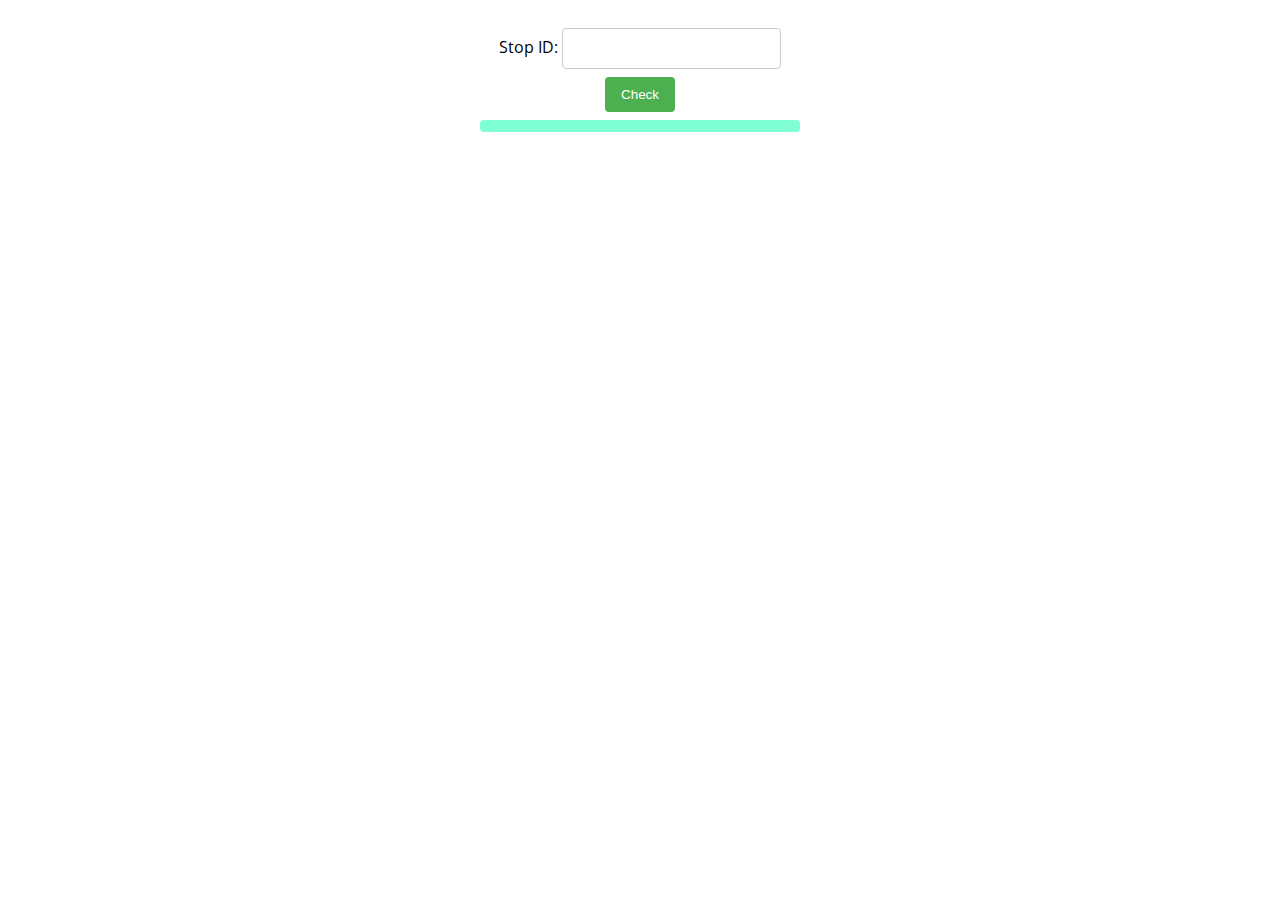
<file: JS-Applications-Exercises/JS-Applications-Exercises/Asynchronous Programming - Exercise/01.Bus-Stop/index.html>
<!DOCTYPE html>
<html lang="en">

<head>
    <meta charset="UTF-8">
    <title>Bus Stop</title>
    <link rel="stylesheet" href="./styles.css">
</head>

<body>
    <div id="stopInfo" style="width:20em">
        <div>
            <label for="stopId">Stop ID: </label>
            <input id="stopId" type="text">
            <input id="submit" type="button" value="Check" onclick="getInfo()"></div>
        <div id="result">
            <div id="stopName"></div>
            <ul id="buses"></ul>
        </div>
    </div>
    <script src="./app.js"></script>
</body>

</html>
</file>
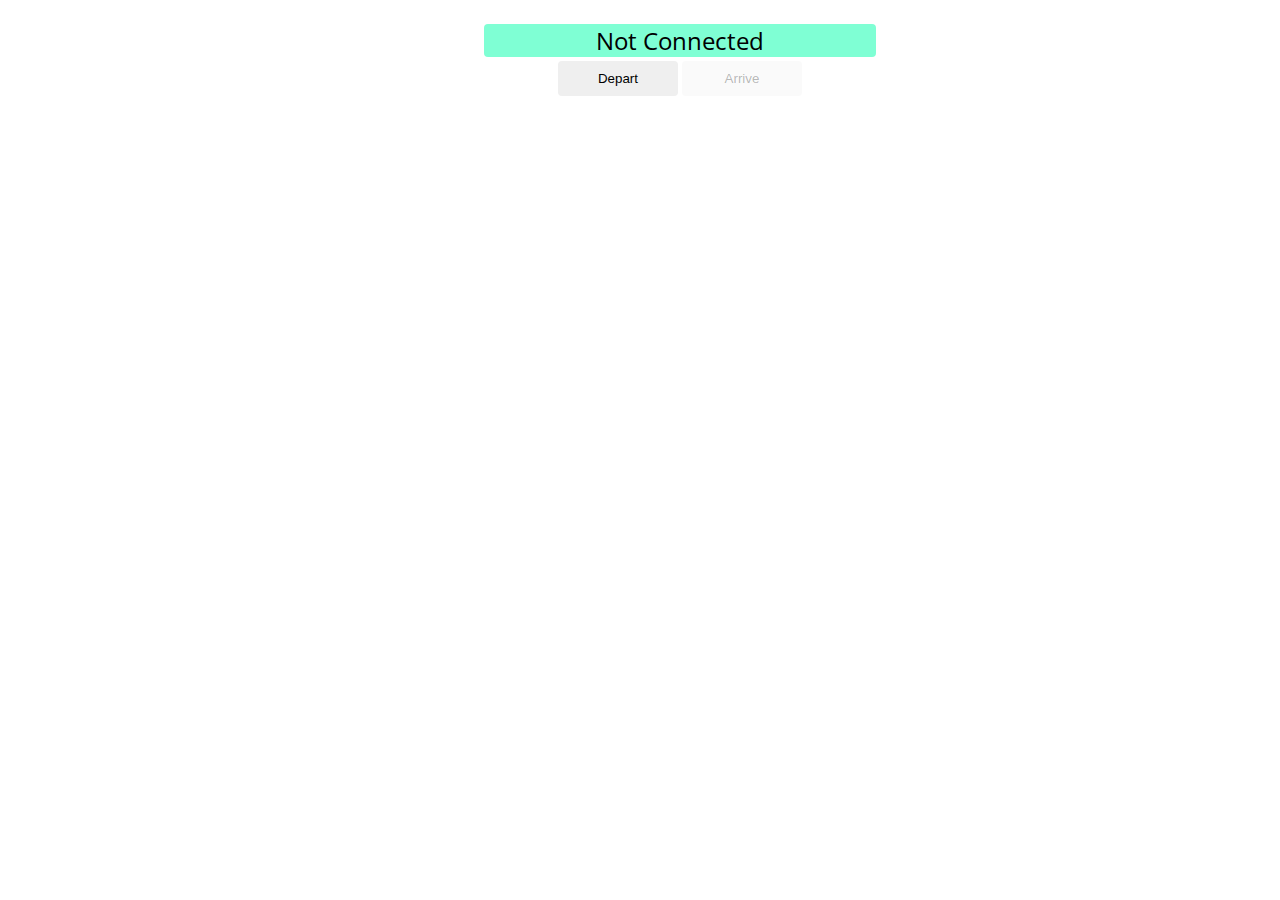
<file: JS-Applications-Exercises/JS-Applications-Exercises/Asynchronous Programming - Exercise/02.Bus-Schedule/index.html>
<!DOCTYPE html>
<html lang="en">

<head>
    <meta charset="UTF-8">
    <title>Bus Schedule</title>
    <link rel="stylesheet" href="./styles.css">
</head>

<body>
    <div id="schedule">
        <div id="info"><span class="info">Not Connected</span></div>
        <div id="controls">
            <input id="depart" value="Depart" type="button" onclick="result.depart()">
            <input id="arrive" value="Arrive" type="button" onclick="result.arrive()" disabled="true">
        </div>
    </div>
    <script src="./app.js"></script>
</body>

</html>
</file>
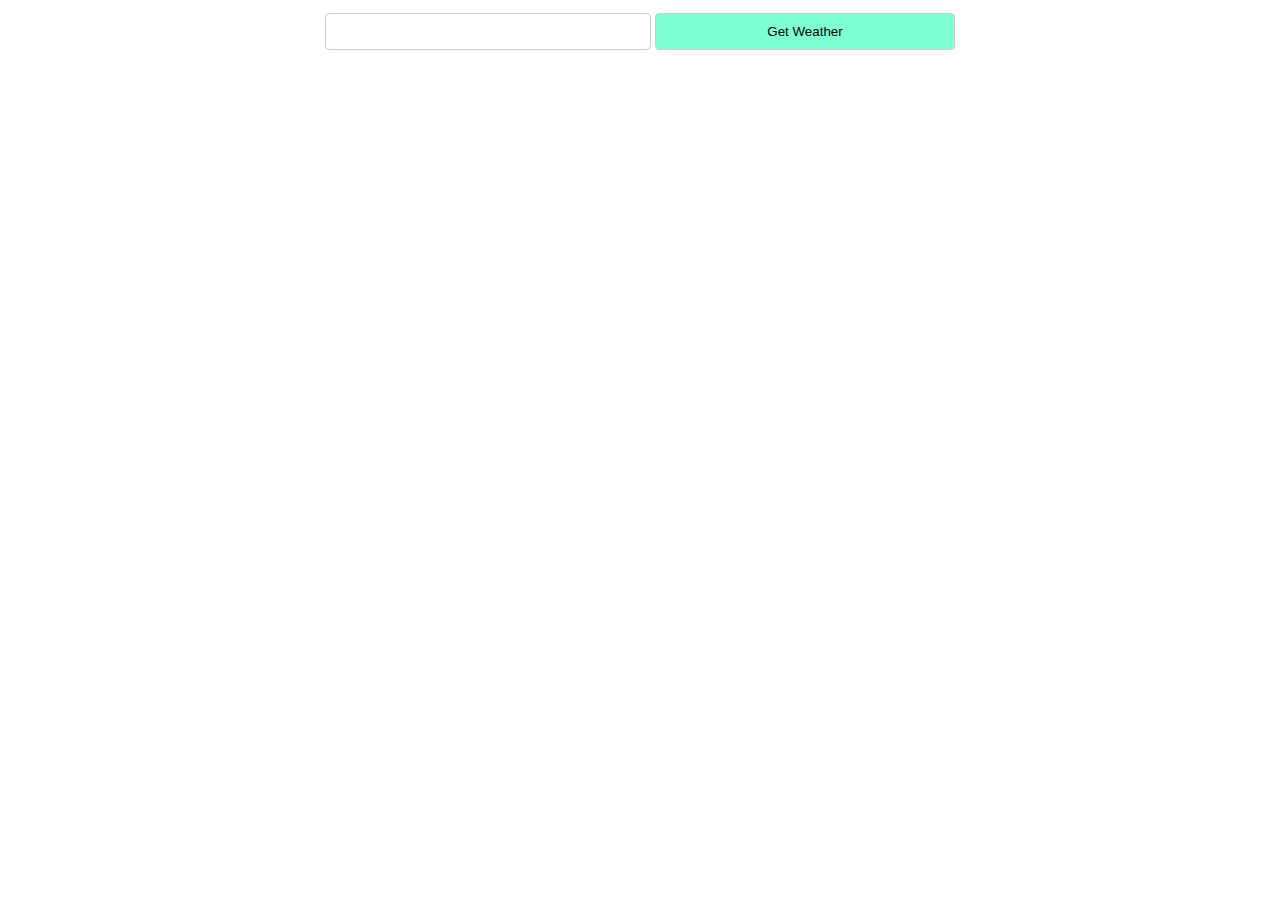
<file: JS-Applications-Exercises/JS-Applications-Exercises/Asynchronous Programming - Exercise/03.Forecaster/index.html>
<!DOCTYPE html>
<html lang="en">

<head>
    <meta charset="UTF-8">
    <title>Forecaster</title>
    <link rel="stylesheet" href="./styles.css">
</head>

<body>
    <div id="content">
        <div id="request">
            <input id="location" class='bl' type="text">
            <input id="submit" class="bl" type="button" value="Get Weather">
        </div>

        
        <div id="forecast" style="display:none">
            <div id="current">
                <div class="label">Current conditions</div>
            </div>
            <div id="upcoming">
                <div class="label">Three-day forecast</div>
            </div>
        </div>
    </div>
    <script src="./app.js"></script>
</body>

</html>
</file>
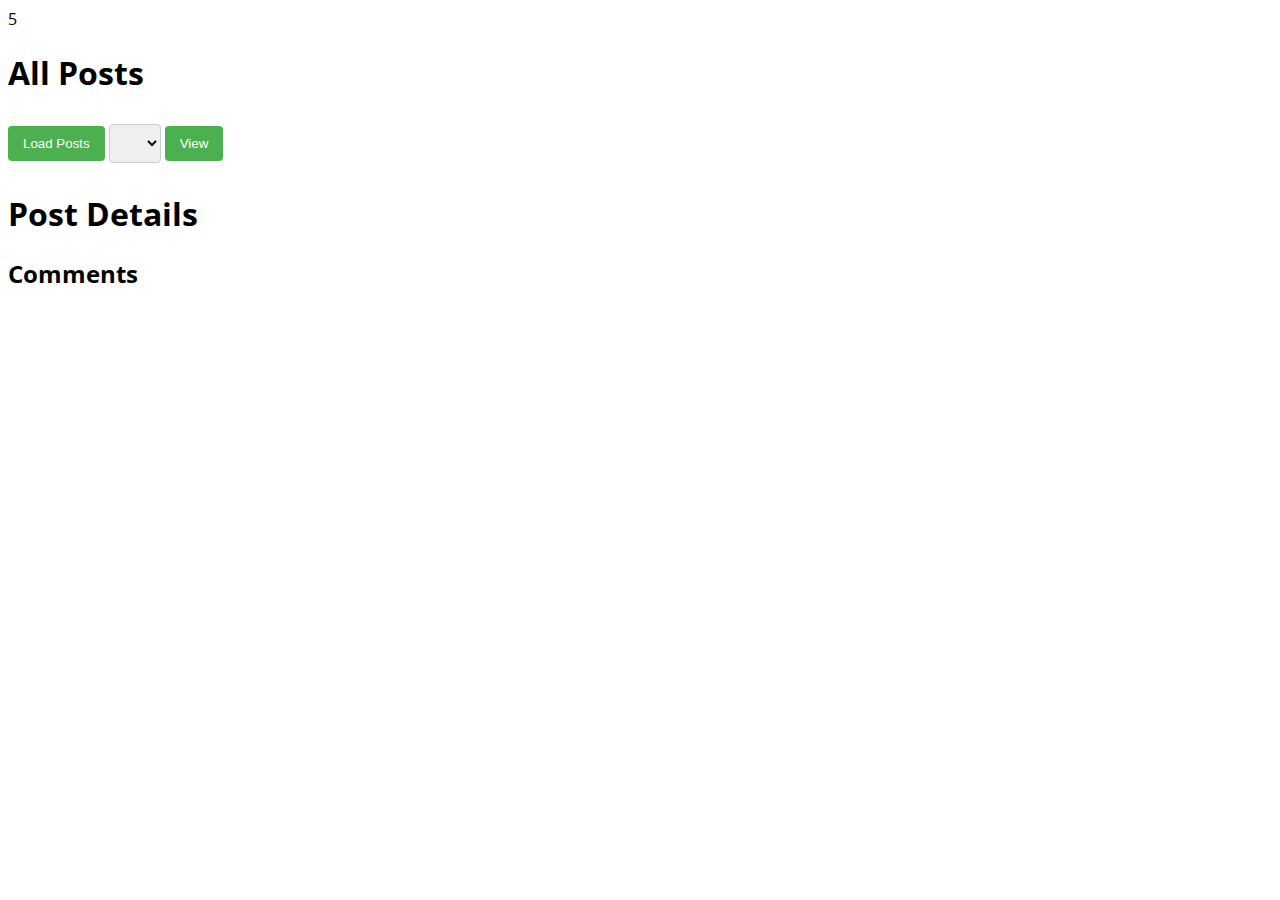
<file: JS-Applications-Exercises/JS-Applications-Exercises/Asynchronous Programming - Exercise/06.Blog/index.html>
<!DOCTYPE html>
<html>

<head>
    <meta charset="UTF-8">
    <title>Blog</title>
    <link rel="stylesheet" href="./styles.css">
</head>

<body>5
    <h1>All Posts</h1>
    <button id="btnLoadPosts">Load Posts</button>
    <select id="posts"></select>
    <button id="btnViewPost">View</button>
    <h1 id="post-title">Post Details</h1>
    <p id="post-body"></p>
    <h2>Comments</h2>
    <ul id="post-comments"></ul>
    <script src="app.js"></script>
</body>

</html>
</file>
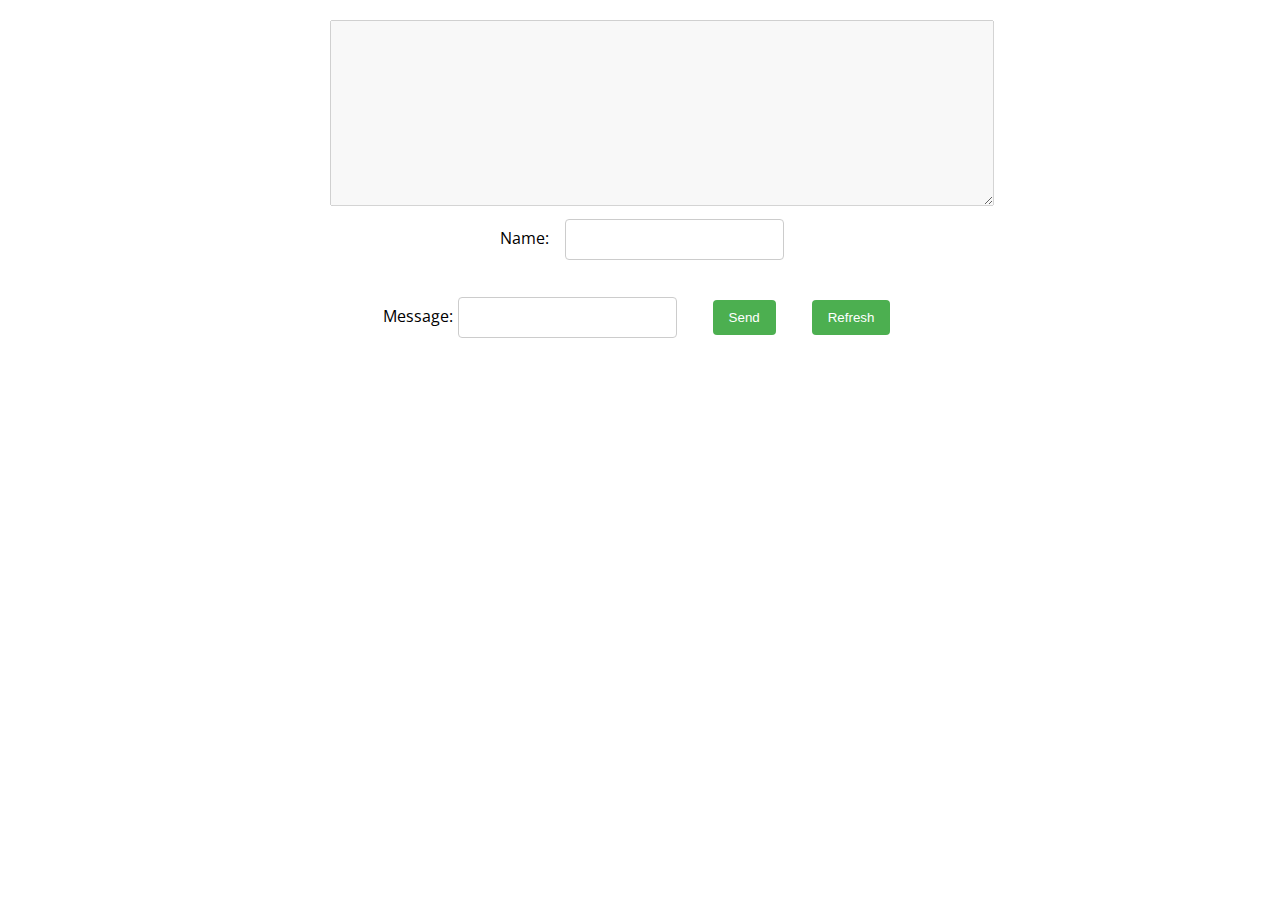
<file: JS-Applications-Exercises/JS-Applications-Exercises/Data and Authentication - Exercise/01.Messenger/index.html>
<!DOCTYPE html>
<html lang="en">

<head>
    <meta charset="UTF-8">
    <title>Messenger</title>
    <link rel="stylesheet" href="./styles.css">
</head>

<body>
    <div id="main">
        <textarea id="messages" cols="80" rows="12" disabled="true"></textarea>
        <div id="controls">
            <label for="author">Name: </label><input name="author" type="text"><br>
            <label for="content">Message: </label><input name="content" type="text">
            <input id="submit" type="button" value="Send">
            <input id="refresh" type="button" value="Refresh">
        </div>
    </div>
    <script src="app.js"></script>
</body>

</html>
</file>
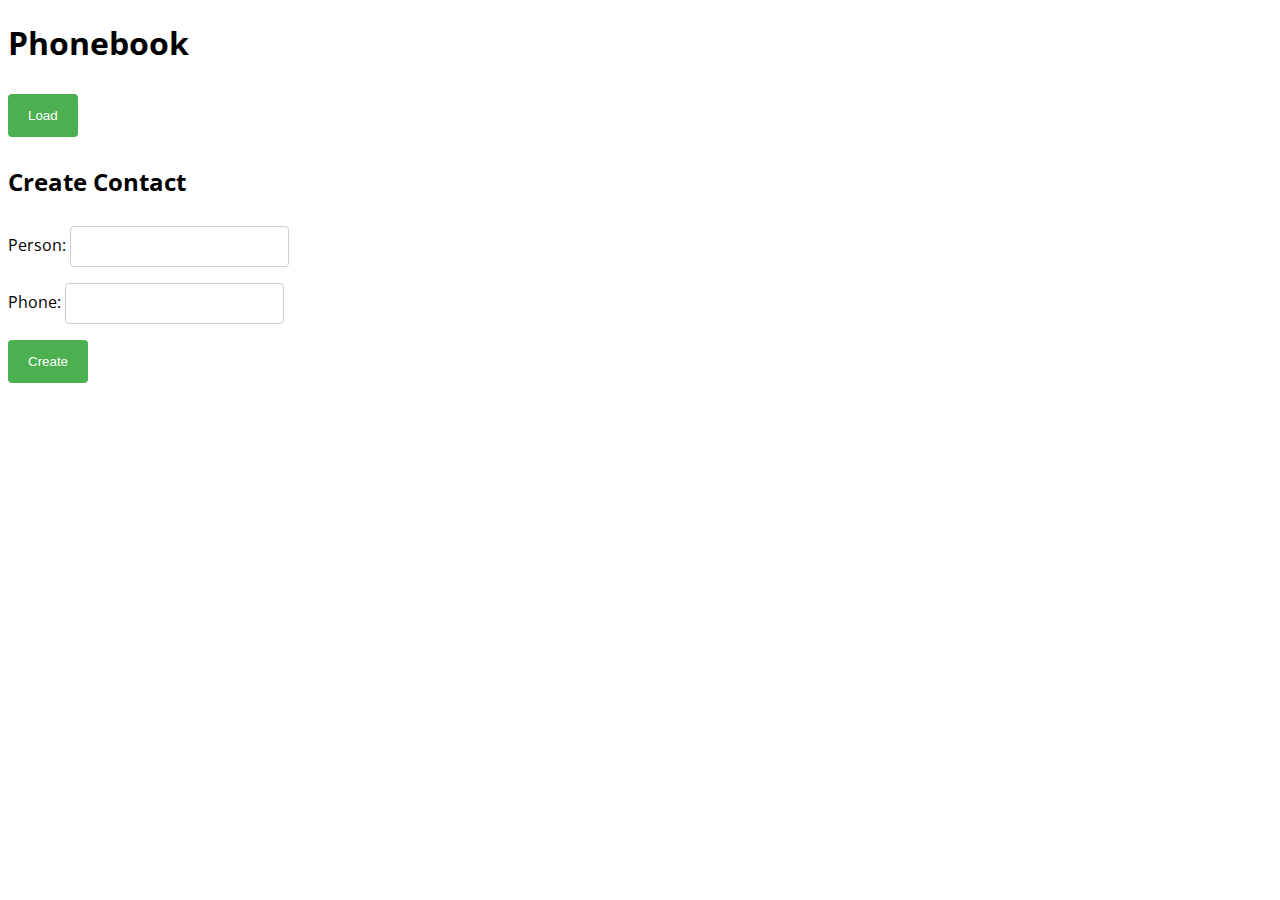
<file: JS-Applications-Exercises/JS-Applications-Exercises/Data and Authentication - Exercise/02.Phonebook/index.html>
<!DOCTYPE html>
<html lang="en">

<head>
    <meta charset="UTF-8">
    <title>Phonebook</title>
    <link rel="stylesheet" type="text/css" href="styles.css">
</head>

<body>
    <h1>Phonebook</h1>
    <ul id="phonebook"></ul>
    <button id="btnLoad">Load</button>

    <h2>Create Contact</h2>
    Person: <input type="text" id="person" />
    <br>
    Phone: <input type="text" id="phone" />
    <br>
    <button id="btnCreate">Create</button>
    <script src="app.js"></script>

</body>

</html>
</file>
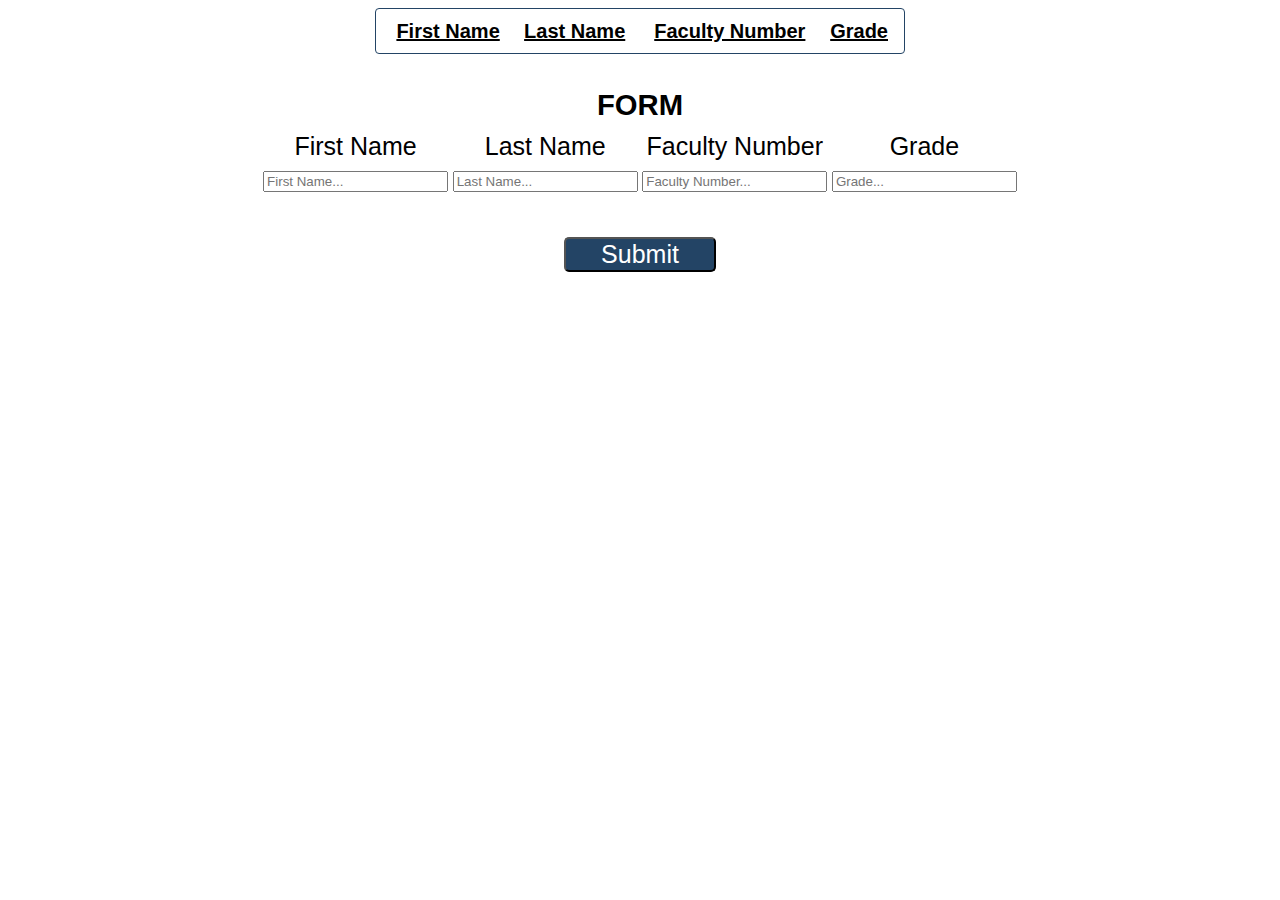
<file: JS-Applications-Exercises/JS-Applications-Exercises/Data and Authentication - Exercise/03.Students/index.html>
<!DOCTYPE html>
<html lang="en">

<head>
    <meta charset="UTF-8">
    <title>Students</title>
    <link rel="stylesheet" href="./styles.css">
</head>

<body>
    <div class="container">
        <table id="results">
            <thead>
                <tr>
                    <th>First Name</th>
                    <th>Last Name</th>
                    <th>Faculty Number</th>
                    <th>Grade</th>
                </tr>
            </thead>
            <tbody></tbody>
        </table>
        <div class="container-form">
            <h3>FORM</h3>
            <form id="form">
                <div class="labels">
                    <label>First Name</label>
                    <label>Last Name</label>
                    <label>Faculty Number</label>
                    <label>Grade</label>
                </div>
                <div class="inputs">
                    <input type="text" name="firstName" placeholder="First Name...">
                    <input type="text" name="lastName" placeholder="Last Name...">
                    <input type="text" name="facultyNumber" placeholder="Faculty Number...">
                    <input type="text" name="grade"  placeholder="Grade...">
                </div>
                <p class="notification"></p>
                <button id="submit">Submit</button>
            </form>
        </div>
    </div>

    <script src="./app.js"></script>
</body>

</html>
</file>
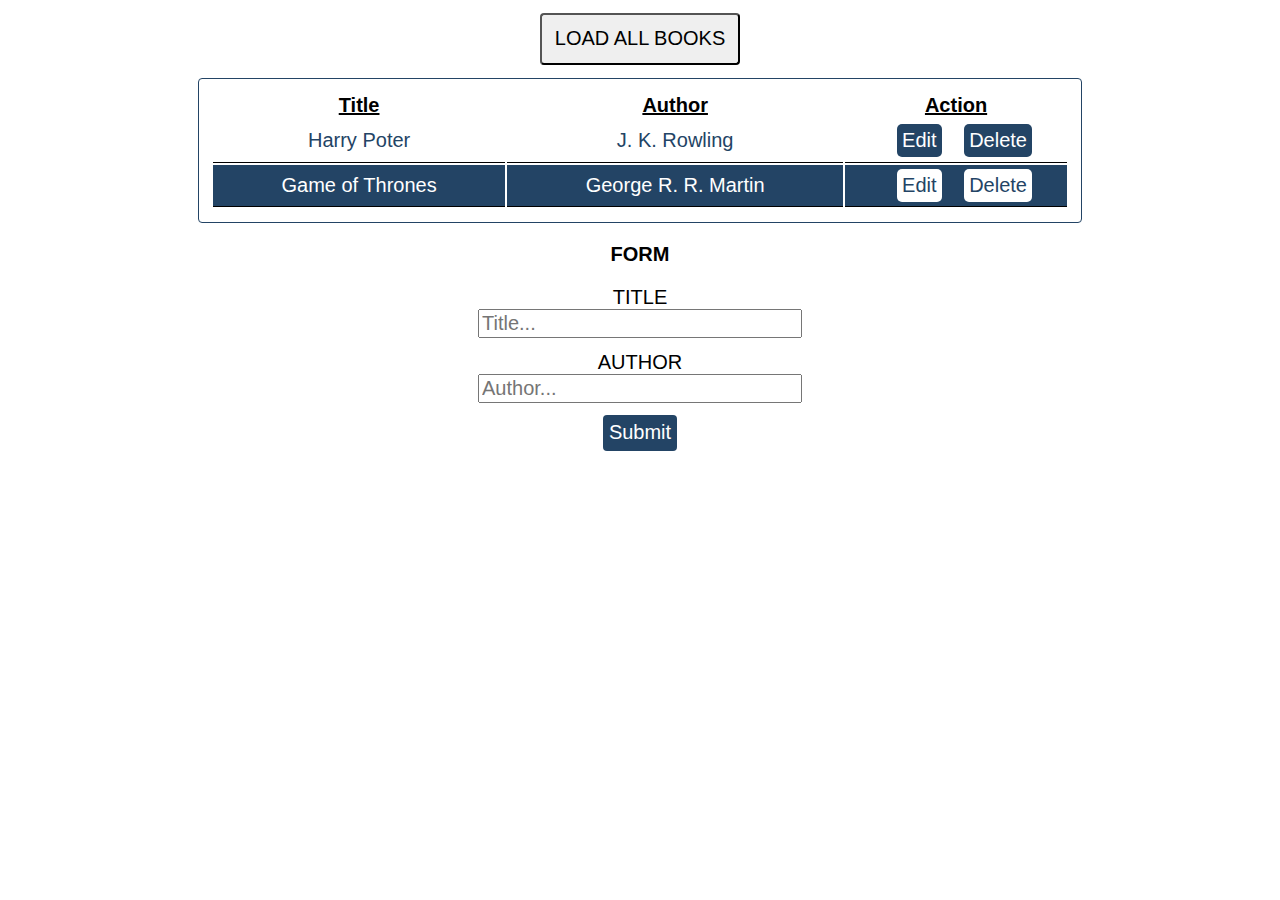
<file: JS-Applications-Exercises/JS-Applications-Exercises/Data and Authentication - Exercise/04.Book-library/index.html>
<!DOCTYPE html>
<html lang="en">
<head>
    <meta charset="UTF-8">
    <meta name="viewport" content="width=device-width, initial-scale=1.0">
    <meta http-equiv="X-UA-Compatible" content="ie=edge">
    <title>Books</title>
    <link rel="stylesheet" href="./styles.css">
</head>
<body>
    <button id="loadBooks">LOAD ALL BOOKS</button>
    <table>
        <thead>
            <tr>
                <th>Title</th>
                <th>Author</th>
                <th>Action</th>
            </tr>
        </thead>
        <tbody>
            <tr>
                <td>Harry Poter</td>
                <td>J. K. Rowling</td>
                <td>
                    <button>Edit</button>
                    <button>Delete</button>
                </td>
            </tr>
            <tr>
                <td>Game of Thrones</td>
                <td>George R. R. Martin</td>
                <td>
                    <button>Edit</button>
                    <button>Delete</button>
                </td>
            </tr>
        </tbody>
    </table>

    <form>
        <h3>FORM</h3>
        <label>TITLE</label>
        <input type="text" name="title" placeholder="Title...">
        <label>AUTHOR</label>
        <input type="text" name="author" placeholder="Author...">
        <button>Submit</button>
    </form>
    <script src="./app.js"></script>
</body>
</html>

<!--Feel free to change/update/modify the HTML Structure-->
</file>
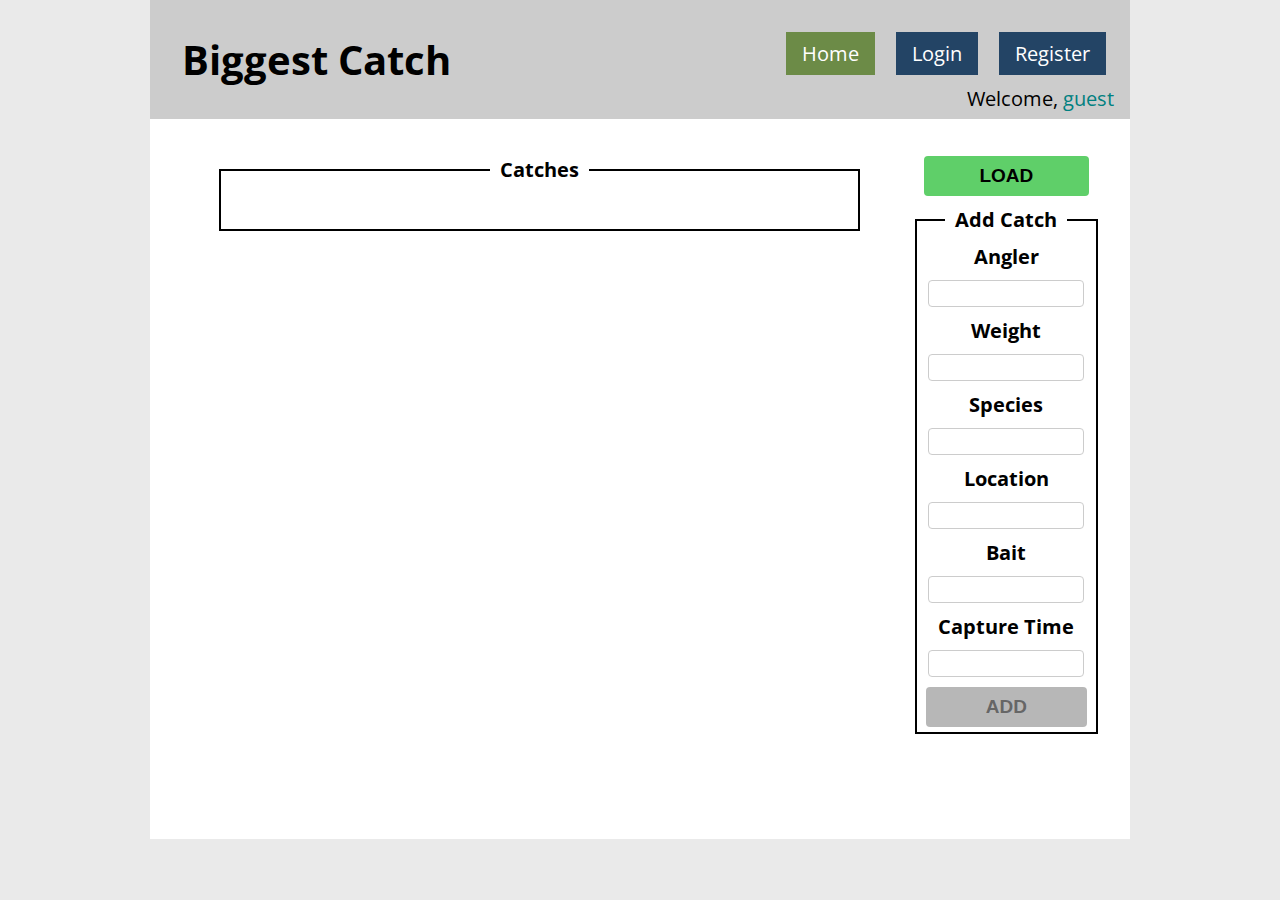
<file: JS-Applications-Exercises/JS-Applications-Exercises/Data and Authentication - Exercise/05.Fisher-Game/index.html>
<!DOCTYPE html>
<html lang="en">

<head>
    <meta charset="UTF-8">
    <meta http-equiv="X-UA-Compatible" content="IE=edge">
    <meta name="viewport" content="width=device-width, initial-scale=1.0">
    <title>Biggest Catch</title>
    <link rel="stylesheet" href="./static/styles.css">
    <script type="module" src="./src/app.js"></script>
</head>

<body>
    <header>
        <h1>Biggest Catch</h1>
        <nav>
            <a id="home" class="active">Home</a>
            <div id="user">
                <a id="logout" href="javascript:void(0)">Logout</a>
            </div>
            <div id="guest">
                <a id="login" href="login.html">Login</a>
                <a id="register" href="register.html">Register</a>
            </div>
            <p class="email">Welcome, <span>guest</span></p>
        </nav>
    </header>
    <main>
        <section id="home-view">
            <fieldset id="main">
                <legend>Catches</legend>
                <div id="catches">
                    <div class="catch">
                        <label>Angler</label>
                        <input type="text" class="angler" value="Paulo Admorim">
                        <label>Weight</label>
                        <input type="text" class="weight" value="636">
                        <label>Species</label>
                        <input type="text" class="species" value="Atlantic Blue Marlin">
                        <label>Location</label>
                        <input type="text" class="location" value="Vitoria, Brazil">
                        <label>Bait</label>
                        <input type="text" class="bait" value="trolled pink">
                        <label>Capture Time</label>
                        <input type="number" class="captureTime" value="80">
                        <button class="update" data-id="07f260f4-466c-4607-9a33-f7273b24f1b4">Update</button>
                        <button class="delete" data-id="07f260f4-466c-4607-9a33-f7273b24f1b4">Delete</button>
                    </div>
                    <div class="catch">
                        <label>Angler</label>
                        <input type="text" class="angler" value="John Does" disabled>
                        <label>Weight</label>
                        <input type="text" class="weight" value="554" disabled>
                        <label>Species</label>
                        <input type="text" class="species" value="Atlantic Blue Marlin" disabled>
                        <label>Location</label>
                        <input type="text" class="location" value="Buenos Aires, Argentina" disabled>
                        <label>Bait</label>
                        <input type="text" class="bait" value="trolled pink" disabled>
                        <label>Capture Time</label>
                        <input type="number" class="captureTime" value="120" disabled>
                        <button class="update" data-id="bdabf5e9-23be-40a1-9f14-9117b6702a9d" disabled>Update</button>
                        <button class="delete" data-id="bdabf5e9-23be-40a1-9f14-9117b6702a9d" disabled>Delete</button>
                    </div>
                </div>
            </fieldset>
            <aside>
                <button class="load">Load</button>
                <form id="addForm">
                    <fieldset>
                        <legend>Add Catch</legend>
                        <label>Angler</label>
                        <input type="text" name="angler" class="angler" />
                        <label>Weight</label>
                        <input type="number" name="weight" class="weight" />
                        <label>Species</label>
                        <input type="text" name="species" class="species" />
                        <label>Location</label>
                        <input type="text" name="location" class="location" />
                        <label>Bait</label>
                        <input type="text" name="bait" class="bait" />
                        <label>Capture Time</label>
                        <input type="number" name="captureTime" class="captureTime" />
                        <button disabled class="add">Add</button>
                    </fieldset>
                </form>
            </aside>
        </section>
    </main>
</body>

</html>
</file>
<file: JS-Applications-Exercises/JS-Applications-Exercises/Asynchronous Programming - Exercise/01.Bus-Stop/styles.css>
@import url(https://fonts.googleapis.com/css?family=Open+Sans);
input[type=text] {
    padding: 12px 20px;
    margin: 8px 0;
    display: inline-block;
    border: 1px solid #ccc;
    border-radius: 4px;
    box-sizing: border-box;
}
input[type=button] {
    background-color: #4CAF50;
    color: white;
    padding: 10px 16px;
    border: none;
    border-radius: 4px;
    cursor: pointer;
}
input[type=button]:hover {
    background-color: #45a049;
}
body {
    margin: auto;
    width: 25%;
    text-align: center;
    padding: 20px;
    font-family: 'Open Sans', serif;
}
#stopName {
    font-size: 1.5em;
    margin: 8px 0;
    font-weight: 400;
    padding: 0.25em;
    border-radius: 4px;
    background-color: aquamarine;
}
</file>
<file: JS-Applications-Exercises/JS-Applications-Exercises/Asynchronous Programming - Exercise/02.Bus-Schedule/styles.css>
@import url(https://fonts.googleapis.com/css?family=Open+Sans);
        input[type=text] {
            padding: 12px 20px;
            margin: 8px 0;
            display: inline-block;
            border: 1px solid #ccc;
            border-radius: 4px;
            box-sizing: border-box;
        }
        input[type=button] {
            padding: 10px 16px;
            border: none;
            border-radius: 4px;
            cursor: pointer;
        }
        body {
            margin: auto;
            width: 25%;
            text-align: center;
            padding: 20px;
            font-family: 'Open Sans', serif;
        }
        #schedule {
            text-align: center;
            width: 400px;
        }
        input {
            width: 120px;
        }
        #info {
            background-color: aquamarine;
            border: 1px none black;
            border-radius: 4px;
            margin: 0.25em;
        }
        .info {
            font-size: 1.5em;
            padding: 0.25em;
        }
</file>
<file: JS-Applications-Exercises/JS-Applications-Exercises/Asynchronous Programming - Exercise/03.Forecaster/styles.css>
#content {
    width: 75%;
    margin: 0 auto;
}

div.forecasts {
    display: inline-block;
    width: 30%;
    border: 1px solid aquamarine;
    border-radius: 4px;
    margin: 2% 2% 0.5% 0.5%;
}

div.forecast-info {
    border: 1px solid aquamarine;
    border-radius: 4px;
    margin-bottom: 1%;
}

#request {
    text-align: center;
}

.bl {
    width: 300px;
}

#current {
    text-align: center;
    font-size: 2em;
}

#upcoming {
    text-align: center;
}

.condition {
    text-align: left;
    display: inline-block;
}

.symbol {
    font-size: 4em;
    display: inline-block;
}

.forecast-data {
    display: block;
}

.upcoming {
    display: inline-block;
    margin: 1.5em;
}

.label {
    margin-top: 1em;
    font-size: 1.5em;
    background-color: aquamarine;
    font-weight: 400;
}

input {
    padding: 10px 12px;
    margin: 5px 0;
    display: inline-block;
    border: 1px solid #ccc;
    border-radius: 4px;
}

input[type=button] {
    background-color: aquamarine;
}
</file>
<file: JS-Applications-Exercises/JS-Applications-Exercises/Asynchronous Programming - Exercise/06.Blog/styles.css>
@import url(https://fonts.googleapis.com/css?family=Open+Sans);
body {
    font-family: 'Open Sans', serif;
}
select {
    padding: 10px 15px;
    margin: 8px 0;
    display: inline-block;
    border: 1px solid #ccc;
    border-radius: 4px;
}
button {
    background-color: #4CAF50;
    color: white;
    padding: 10px 15px;
    margin: 8px 0;
    border: none;
    border-radius: 4px;
    cursor: pointer;
}
</file>
<file: JS-Applications-Exercises/JS-Applications-Exercises/Data and Authentication - Exercise/01.Messenger/styles.css>
@import url(https://fonts.googleapis.com/css?family=Open+Sans);
input[type=text] {
    padding: 12px 20px;
    margin: 8px 0;
    display: inline-block;
    border: 1px solid #ccc;
    border-radius: 4px;
    box-sizing: border-box;
}
input[type=button] {
    background-color: #4CAF50;
    color: white;
    padding: 10px 16px;
    border: none;
    border-radius: 4px;
    cursor: pointer;
    display: block;
}
input[type=button]:hover {
    background-color: #45a049;
}
body {
    margin: auto;
    text-align: center;
    padding: 20px;
    font-family: 'Open Sans', serif;
}
label {
    display: inline-block;
    width: 5em;
}
#author,
#content {
    width: 30em;
}
#controls {
    width: 38em;
}
#submit, #refresh {
    display: inline-block;
}
#submit { 
    margin: 32px;
}

#main{
	width: 50%;
	margin: 0 auto;
}
</file>
<file: JS-Applications-Exercises/JS-Applications-Exercises/Data and Authentication - Exercise/02.Phonebook/styles.css>
@import url(https://fonts.googleapis.com/css?family=Open+Sans);
input[type=text] {

  padding: 12px 20px;
  margin: 8px 0;
  display: inline-block;
  border: 1px solid #ccc;
  border-radius: 4px;
  box-sizing: border-box;
}

button {
  background-color: #4CAF50;
  color: white;
  padding: 14px 20px;
  margin: 8px 0;
  border: none;
  border-radius: 4px;
  cursor: pointer;
}

button:hover {
  background-color: #45a049;
}

body{
   font-family: 'Open Sans',serif;
}
</file>
<file: JS-Applications-Exercises/JS-Applications-Exercises/Data and Authentication - Exercise/03.Students/styles.css>
body{
    font-family: 'Gill Sans', 'Gill Sans MT', Calibri, 'Trebuchet MS', sans-serif;
    font-size: 20px;
}
.container {
    width: 60%;
    text-align: center;
    margin: 0 auto;
}

table{
    border:1px solid #234465;
    padding: 1%;
    margin: 0 auto;
    width: 70%;
    border-radius: 4px;
}
table th{
    text-decoration: underline;
    text-align: center;
}
table tbody td{
    text-align: left;
    border-bottom:1px solid black;
    padding: 0.5%;
}

table tbody tr:nth-child(even){
    background-color: #234465;
    color: white
}

table tbody tr:nth-child(odd){
    color: #234465;
    border-bottom: 1px solid black;
}

table tbody tr:nth-child(odd) button{
    background: #234465;
    color:white;
}

table tbody tr:nth-child(even) button{
    background: white;
    color:#234465;
}

table tr:hover{
    text-decoration: underline;
}
.button-right {
    text-align: center;
}

button {
    font-size: 25px;
    background-color: #234465;
    color: white;
    border-radius: 5px;
    width: 20%;
    height: 35%;
    margin-top: 10px;
}

button:hover {
    color: red;
    cursor: pointer;
}

.container-form {
    padding-top: 25px;
    font-size: 25px;
    text-align: center;
}
.container-form h3{
    margin: 10px auto;
    padding: 0;
}
.inputs, .labels {
    display: grid;
    grid-template-columns: 1fr 1fr 1fr 1fr;
}
.inputs input {
    margin: 10px auto;
}
</file>
<file: JS-Applications-Exercises/JS-Applications-Exercises/Data and Authentication - Exercise/04.Book-library/styles.css>
*{
    font-family: 'Gill Sans', 'Gill Sans MT', Calibri, 'Trebuchet MS', sans-serif;
    font-size: 20px;
}

table{
    border:1px solid #234465;
    padding: 1%;
    margin: 0 auto;
    width: 70%;
    border-radius: 4px;
}
table th{
    text-decoration: underline;
    text-align: center;
}
table tbody td{
    text-align: center;
    border-bottom:1px solid black;
    padding: 0.5%;
}

table tbody tr:nth-child(even){
    background-color: #234465;
    color: white
}

table tbody tr:nth-child(odd){
    color: #234465;
    border-bottom: 1px solid black;
}

table tbody tr:nth-child(odd) button{
    background: #234465;
    color:white;
}

table tbody tr:nth-child(even) button{
    background: white;
    color:#234465;
}

table tr td:not(:last-child):hover{
    text-decoration: underline;
}

table button{
    border: none;
    padding: 5px;
    border-radius: 5px;
    margin-left: 8%;
}

table button:hover{
    text-decoration: underline;
}

button#loadBooks{
    margin: 0 auto;
    display:block;
    padding:1%;
    margin-top: 1%;
    margin-bottom: 1%;
    border-radius: 4px;
}


label, input{
    display:block;
    margin: 0 auto;
}

form input{
    margin-bottom: 1%;
    width: 25%;
}

form{
    display: block;
    margin: 0 auto;
    text-align: center;
}

form button{
    margin: 0 auto;
    display:block;
    margin-top: 1%;
    margin-bottom: 1%;
    border-radius: 4px;
    background-color: #234465;
    color:white;
    border: none;
    padding: 0.5%;
}
</file>
<file: JS-Applications-Exercises/JS-Applications-Exercises/Data and Authentication - Exercise/05.Fisher-Game/static/styles.css>
@import url(https://fonts.googleapis.com/css?family=Open+Sans);
* {
    margin: 0;
    padding: 0;
    box-sizing: border-box;
}

body {
    font-family: 'Open Sans', serif;
    background: #eaeaea;
    text-align: center;
    font-size: 20px;
    width: 980px;
    margin: auto;
}

header {
    padding: 32px;
    background-color: #cccccc;
    position: relative;
    display: flex;
}

nav {
    display: inline-block;
    position: absolute;
    right: 16px;
    text-align: right;
}

nav div {
    display: inline-block;
}

nav a {
    display: inline-block;
    background: #234465;
    color: white;
    padding: 8px 16px;
    margin: 0 8px;
    text-decoration: none;
}

nav a:hover {
    background-color: #6c8b47;
    color: white;
    cursor: pointer;
}

a.active {
    background-color: #6c8b47;
    color: white;
}

main {
    background-color: #fff;
    padding: 32px;
}

h1 {
    text-align: center;
}

div {
    display: inline-block;
    /* width: 45%; */
}

aside {
    width: 20%;
    display: inline-block;
}

.update:disabled, .delete:disabled, .add:disabled {
    background-color: rgba(66, 66, 66, 0.38);
    color: rgba(66, 66, 66, 0.7);
}

.update:disabled:hover, .delete:disabled:hover, .add:disabled:hover {
    cursor: no-drop;
}

.update {
    background-color: rgb(209, 167, 62);
}

.delete {
    background-color: rgb(207, 83, 52);
}

.add, .load {
    background-color: rgb(95, 207, 105);
}

button:hover {
    cursor: pointer;
    color: white;
}

button {
    background-color: rgba(66, 66, 66, 0.32);
    border: none;
    outline: none;
    text-transform: uppercase;
    font-weight: bold;
    font-size: 19px;
    width: 90%;
    margin: 5px 0;
    padding: 9px 0;
    border-radius: 4px;
    color: black;
}

#login button:hover, #register button:hover {
    background-color: rgb(95, 207, 105);
}

fieldset {
    display: inline-table;
    vertical-align: top;
    border: 2px solid black;
}

fieldset#main {
    width: 70%;
    margin: 0 50px 0 0;
    padding-bottom: 14px;
}

input {
    padding: 5px 6px;
    margin: 5px 0;
    display: inline-block;
    border: 1px solid #ccc;
    border-radius: 4px;
    width: 87%;
}

label {
    display: block;
    margin: 5px;
    font-weight: bold;
}

legend {
    font-weight: bold;
    padding: 5px 10px;
}

#main, input {
    text-align: center;
}

.catch {
    border: 1px solid black;
    margin: 5px 15px;
    width: 250px;
}

.row {
    display: -ms-flexbox;
    display: flex;
    -ms-flex-wrap: wrap;
    flex-wrap: wrap;
    margin-right: -15px;
    margin-left: -15px;
}

.col-md-12 {
    position: relative;
    width: 100%;
    min-height: 1px;
    padding-right: 15px;
    padding-left: 15px;
}

main {
    min-height: 80vh;
}

#register-view, #login-view {
    display: flex;
    justify-content: flex-end;
    align-content: stretch;
    align-items: center;
    flex-direction: column;
}
#register-view h2, #login-view h2 {
    margin-bottom: 50px;
    margin-top: 20px;
}

#home-view {
    text-align: end;
}

#home-view aside {
    text-align: center;
}

.notification {
    color: red;
    margin-top: 0.5%;
    height: 30px;
}

.email {
    padding-top: 10px;
}

.email span {
    color: teal;
}

.email span:hover {
    color: white;
    cursor: pointer;
}
</file>
